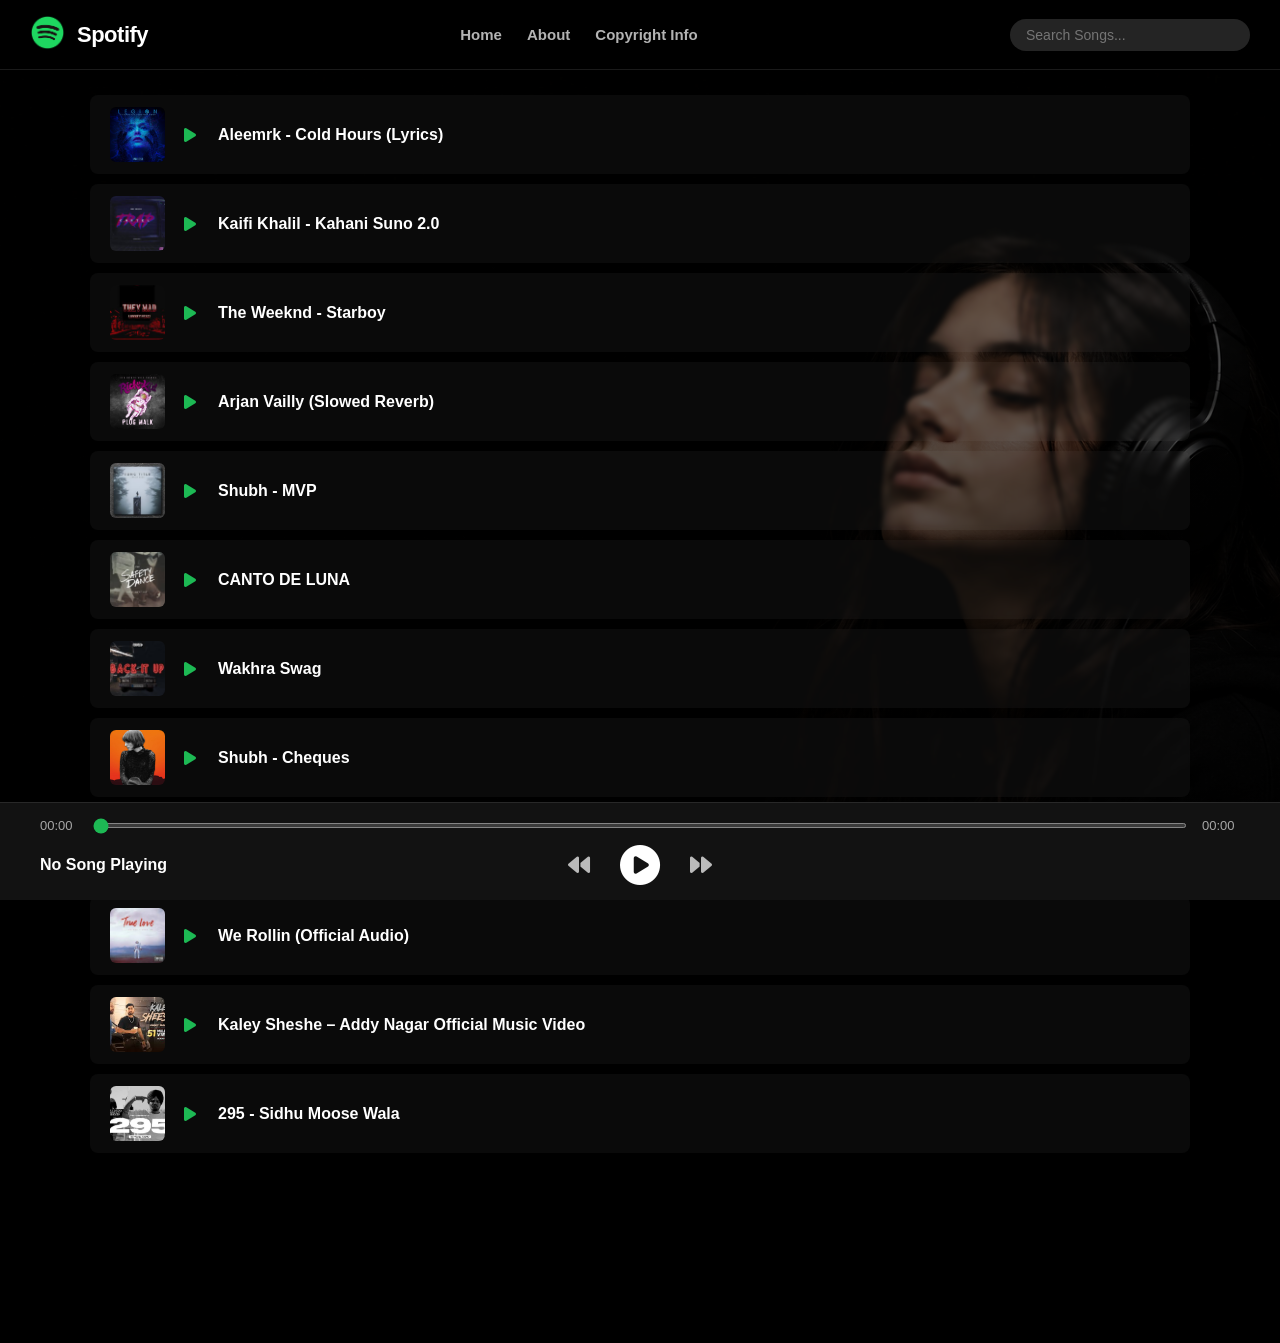
<file: index.html>
<!DOCTYPE html>
<html lang="en">
  <head>
    <meta charset="UTF-8" />
    <meta name="viewport" content="width=device-width, initial-scale=1.0" />
    <title>Spotify - Music for everyone</title>
    <link rel="icon" type="image/png" href="logo.png" />
    <link rel="stylesheet" href="style.css" />
    <link
      rel="stylesheet"
      href="https://cdnjs.cloudflare.com/ajax/libs/font-awesome/6.5.0/css/all.min.css"
    />
  </head>

  <body>
    <header>
      <nav class="navbar">
        <div class="brand-container">
          <div class="logo">
            <img src="logo.png" alt="Spotify Logo" />
          </div>
          <div class="brand-name">Spotify</div>
        </div>

        <ul class="nav-links">
          <li><a href="#">Home</a></li>
          <li><a href="#">About</a></li>
          <li><a href="copyright.html" target="_blank">Copyright Info</a></li>
        </ul>

        <div class="search-box">
          <input type="text" id="searchInput" placeholder="Search Songs..." />
        </div>
      </nav>
    </header>

    <main class="main-container">
      <div class="songs-list">
        
        <div class="songbanner" data-index="0">
          <img src="covers/1.jpg" alt="cover" />
          <div class="songtitle">
            <i class="fa-solid fa-play song-play" data-index="0"></i>
            <span>Aleemrk - Cold Hours (Lyrics)</span>
          </div>
        </div>

        <div class="songbanner" data-index="1">
          <img src="covers/2.jpg" alt="cover" />
          <div class="songtitle">
            <i class="fa-solid fa-play song-play" data-index="1"></i>
            <span>Kaifi Khalil - Kahani Suno 2.0</span>
          </div>
        </div>

        <div class="songbanner" data-index="2">
          <img src="covers/3.jpg" alt="cover" />
          <div class="songtitle">
            <i class="fa-solid fa-play song-play" data-index="2"></i>
            <span>The Weeknd - Starboy</span>
          </div>
        </div>

        <div class="songbanner" data-index="3">
          <img src="covers/4.jpg" alt="cover" />
          <div class="songtitle">
            <i class="fa-solid fa-play song-play" data-index="3"></i>
            <span>Arjan Vailly (Slowed Reverb)</span>
          </div>
        </div>

        <div class="songbanner" data-index="4">
          <img src="covers/5.jpg" alt="cover" />
          <div class="songtitle">
            <i class="fa-solid fa-play song-play" data-index="4"></i>
            <span>Shubh - MVP</span>
          </div>
        </div>

        <div class="songbanner" data-index="5">
          <img src="covers/6.jpg" alt="cover" />
          <div class="songtitle">
            <i class="fa-solid fa-play song-play" data-index="5"></i>
            <span>CANTO DE LUNA</span>
          </div>
        </div>

        <div class="songbanner" data-index="6">
          <img src="covers/7.jpg" alt="cover" />
          <div class="songtitle">
            <i class="fa-solid fa-play song-play" data-index="6"></i>
            <span>Wakhra Swag</span>
          </div>
        </div>

        <div class="songbanner" data-index="7">
          <img src="covers/8.jpg" alt="cover" />
          <div class="songtitle">
            <i class="fa-solid fa-play song-play" data-index="7"></i>
            <span>Shubh - Cheques</span>
          </div>
        </div>

        <div class="songbanner" data-index="8">
          <img src="covers/9.jpg" alt="cover" />
          <div class="songtitle">
            <i class="fa-solid fa-play song-play" data-index="8"></i>
            <span>Shubh - Still Rollin</span>
          </div>
        </div>

        <div class="songbanner" data-index="9">
          <img src="covers/10.jpg" alt="cover" />
          <div class="songtitle">
            <i class="fa-solid fa-play song-play" data-index="9"></i>
            <span>We Rollin (Official Audio)</span>
          </div>
        </div>

        <div class="songbanner" data-index="10">
          <img src="covers/11.jpg" alt="cover" />
          <div class="songtitle">
            <i class="fa-solid fa-play song-play" data-index="10"></i>
            <span>Kaley Sheshe – Addy Nagar Official Music Video</span>
          </div>
        </div>

        <div class="songbanner" data-index="11">
          <img src="covers/12.jpg" alt="cover" />
          <div class="songtitle">
            <i class="fa-solid fa-play song-play" data-index="11"></i>
            <span>295 - Sidhu Moose Wala</span>
          </div>
        </div>

      </div>
    </main>

    <footer class="player-footer">
      <div class="player-container">
        
        <div class="progress-block">
          <span class="current-time">00:00</span>
          <input type="range" id="my-progress-bar" min="0" max="100" value="0" />
          <span class="song-duration">00:00</span>
        </div>

        <div class="bottom-controls-grid">
          
          <div class="song-meta-left">
            <span class="footer-song-name">No Song Playing</span>
          </div>

          <div class="playback-controls">
            <i class="fa-solid fa-backward" id="prevBtn"></i>
            <i class="fa-solid fa-circle-play masterPlay"></i>
            <i class="fa-solid fa-forward" id="nextBtn"></i>
          </div>

          <div class="song-visualizer-right">
            <div class="footer-gif">
              <img src="playing.gif" alt="playing visualizer" />
            </div>
          </div>

        </div>

      </div>
    </footer>

    <script src="script.js"></script>
  </body>
</html>
</file>
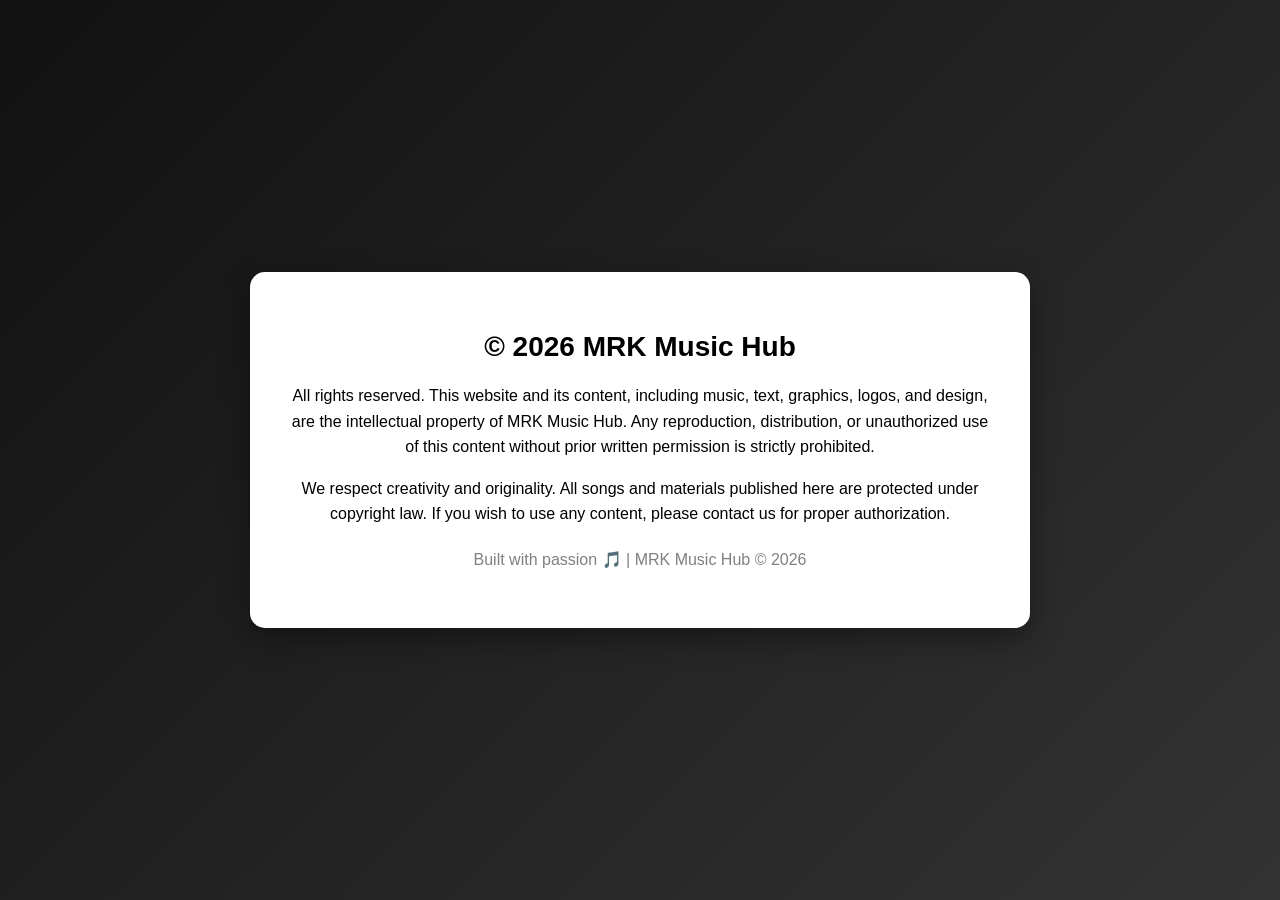
<file: copyright.html>
<!DOCTYPE html>
<html lang="en">
<head>
<meta charset="UTF-8">
<meta name="viewport" content="width=device-width, initial-scale=1.0">
<title>Copyright</title>

</head>
<style>
    body{
    margin: 0;
    padding: 0;
    font-family: Arial, sans-serif;
    background: linear-gradient(135deg, #111, #333);
    height: 100vh;
    display: flex;
    justify-content: center;
    align-items: center;
}

.container{
    width: 100%;
    padding: 20px;
    display: flex;
    justify-content: center;
}

.box{
    background: white;
    color: black;
    padding: 40px;
    max-width: 700px;
    border-radius: 15px;
    box-shadow: 0 10px 30px rgba(0,0,0,0.4);
    text-align: center;
}

.box h1{
    font-size: 28px;
    margin-bottom: 20px;
}

.box p{
    font-size: 16px;
    line-height: 1.6;
    margin-bottom: 15px;
}

.small{
    font-size: 12px;
    color: gray;
    margin-top: 20px;
}
</style>
<body>

<div class="container">
    <div class="box">
        <h1>© 2026 MRK Music Hub</h1>

        <p>
            All rights reserved. This website and its content, including music, text, graphics, 
            logos, and design, are the intellectual property of MRK Music Hub. Any reproduction, 
            distribution, or unauthorized use of this content without prior written permission 
            is strictly prohibited.
        </p>

        <p>
            We respect creativity and originality. All songs and materials published here are 
            protected under copyright law. If you wish to use any content, please contact us 
            for proper authorization.
        </p>

        <p class="small">
            Built with passion 🎵 | MRK Music Hub © 2026
        </p>
    </div>
</div>

</body>
</html>
</file>
<file: style.css>
/* GENERAL RESET & FONTS */
* {
  margin: 0;
  padding: 0;
  box-sizing: border-box;
  font-family: 'Segoe UI', Roboto, Helvetica, Arial, sans-serif;
}

body {
  color: white;
  min-height: 100vh;
  background: #000;
  overflow-x: hidden;
}

/* HEADER & NAVBAR */
header {
  border-bottom: 1px solid rgba(255, 255, 255, 0.1);
  position: sticky;
  top: 0;
  z-index: 100;
}

.navbar {
  display: flex;
  align-items: center;
  justify-content: space-between;
  background: #000;
  padding: 15px 30px;
  gap: 20px;
}

.brand-container {
  display: flex;
  align-items: center;
  gap: 12px;
}

.brand-name {
  font-size: 22px;
  font-weight: 700;
  letter-spacing: -0.5px;
}

.logo img {
  width: 35px;
  height: 35px;
  object-fit: contain;
}

.nav-links {
  display: flex;
  gap: 25px;
  list-style: none;
}

.nav-links a {
  color: #b3b3b3;
  text-decoration: none;
  font-weight: 600;
  font-size: 15px;
  transition: color 0.2s;
}

.nav-links a:hover {
  color: #fff;
}

.search-box input {
  padding: 8px 16px;
  border: none;
  border-radius: 20px;
  outline: none;
  width: 240px;
  background: #242424;
  color: white;
  font-size: 14px;
  transition: all 0.3s;
}

.search-box input:focus {
  background: #2a2a2a;
  box-shadow: 0 0 0 1px rgba(255, 255, 255, 0.5);
}

/* MAIN CONTAINER (Subtle Background Visibility) */
.main-container {
  min-height: calc(100vh - 200px);
  background-image: linear-gradient(to bottom, rgba(0, 0, 0, 0.4) 0%, rgba(0, 0, 0, 0.85) 100%), url("img-bg-2.png");
  background-size: cover;
  background-position: center;
  background-repeat: no-repeat;
  background-attachment: fixed;
  padding: 25px 30px 180px 30px;
}

.songs-list {
  max-width: 1100px;
  margin: 0 auto;
}

/* PLAYLIST ROWS */
.songbanner {
  display: flex;
  align-items: center;
  gap: 15px;
  padding: 12px 20px;
  margin-bottom: 10px;
  border-radius: 8px;
  cursor: pointer;
  background: rgba(255, 255, 255, 0.04);
  backdrop-filter: blur(2px);
  transition: background 0.2s, transform 0.2s;
}

.songbanner:hover {
  background: rgba(255, 255, 255, 0.12);
}

.songbanner img {
  width: 55px;
  height: 55px;
  border-radius: 6px;
  object-fit: cover;
}

.songtitle {
  display: flex;
  align-items: center;
  gap: 18px;
  flex: 1;
  font-size: 16px;
  font-weight: 600;
  overflow: hidden;
}

.songtitle span {
  white-space: nowrap;
  overflow: hidden;
  text-overflow: ellipsis;
}

.song-play {
  font-size: 16px;
  color: #1db954;
  cursor: pointer;
  transition: transform 0.2s;
  min-width: 20px;
  text-align: center;
}

.song-play:hover {
  transform: scale(1.25);
}

/* FIXED PLAYER FOOTER */
.player-footer {
  background: #121212;
  position: fixed;
  bottom: 0;
  left: 0;
  width: 100%;
  padding: 15px 40px;
  border-top: 1px solid #282828;
  z-index: 999;
}

.player-container {
  max-width: 1300px;
  margin: 0 auto;
  display: flex;
  flex-direction: column;
  gap: 12px;
}

/* Progress Seekbar Row */
.progress-block {
  display: flex;
  align-items: center;
  gap: 15px;
  width: 100%;
}

#my-progress-bar {
  flex: 1;
  height: 5px;
  cursor: pointer;
  accent-color: #1db954;
  background: #404040;
  border-radius: 4px;
}

.current-time, .song-duration {
  font-size: 13px;
  color: #a7a7a7;
  min-width: 38px;
  font-weight: 500;
}

/* Layout Controller Grid (Left, Center, Right Grid alignment) */
.bottom-controls-grid {
  display: grid;
  grid-template-columns: 1fr 1fr 1fr;
  align-items: center;
  width: 100%;
}

/* LEFT SIDE: Song Name (Before Previous Button) */
.song-meta-left {
  display: flex;
  align-items: center;
  justify-content: flex-start;
  overflow: hidden;
}

.footer-song-name {
  font-size: 16px; /* Enhanced clear size */
  font-weight: 600;
  color: #fff;
  white-space: nowrap;
  overflow: hidden;
  text-overflow: ellipsis;
  max-width: 280px; 
}

/* CENTER: Playback Controls */
.playback-controls {
  display: flex;
  align-items: center;
  justify-content: center;
  gap: 30px;
}

.playback-controls i {
  color: #bababa;
  cursor: pointer;
  transition: color 0.2s, transform 0.2s;
}

.playback-controls i:hover {
  color: #fff;
}

.fa-backward, .fa-forward {
  font-size: 22px;
}

.masterPlay {
  font-size: 40px;
  color: #fff !important;
}

.masterPlay:hover {
  transform: scale(1.08);
}

/* RIGHT SIDE: Playing GIF (After Next Button) */
.song-visualizer-right {
  display: flex;
  align-items: center;
  justify-content: flex-end;
}

.footer-gif {
  opacity: 0;
  transition: opacity 0.3s;
  display: flex;
  align-items: center;
  flex-shrink: 0;
}

.footer-gif img {
  width: 45px; /* Better visible size for GIF */
  height: 28px;
  object-fit: contain;
}


/* --- RESPONSIVE MEDIA QUERIES --- */

/* TABLET SCREENS (Max 1024px) */
@media (max-width: 1024px) {
  .main-container {
    background-image: linear-gradient(to bottom, rgba(0, 0, 0, 0.4) 0%, rgba(0, 0, 0, 0.85) 100%), url("tab.jpeg");
    padding: 20px 20px 160px 20px;
  }
  
  .footer-song-name {
    max-width: 200px;
    font-size: 14px;
  }
}

/* MOBILE SCREENS (Max 768px) */
@media (max-width: 768px) {
  .navbar {
    padding: 12px 15px;
    flex-wrap: wrap;
    gap: 10px;
  }

  .nav-links {
    order: 3;
    width: 100%;
    justify-content: center;
    gap: 20px;
    font-size: 14px;
    border-top: 1px solid rgba(255,255,255,0.08);
    padding-top: 10px;
    margin-top: 4px;
  }

  .search-box {
    order: 2;
  }

  .search-box input {
    width: 150px;
    padding: 6px 12px;
    font-size: 13px;
  }

  .brand-name {
    font-size: 19px;
  }

  .main-container {
    background-image: linear-gradient(to bottom, rgba(0, 0, 0, 0.5) 0%, rgba(0, 0, 0, 0.9) 100%), url("mobile.jpeg");
    padding: 15px 15px 190px 15px;
  }

  .songbanner {
    padding: 10px 12px;
  }

  .songbanner img {
    width: 45px;
    height: 45px;
  }

  .songtitle {
    font-size: 14px;
  }

  /* Compact layout for mobile viewports */
  .player-footer {
    padding: 15px 20px;
  }

  .bottom-controls-grid {
    display: flex;
    flex-direction: column;
    gap: 12px;
    align-items: center;
  }

  .playback-controls {
    width: 100%;
    gap: 35px;
    order: 1; /* Controls stay on top layout */
  }

  .masterPlay {
    font-size: 36px;
  }

  .song-meta-left {
    width: 100%;
    justify-content: center;
    order: 2; /* Info goes underneath center buttons on tiny viewports */
  }

  .footer-song-name {
    text-align: center;
    max-width: 90%;
    font-size: 14px;
  }

  .song-visualizer-right {
    width: 100%;
    justify-content: center;
    order: 3;
  }
  
  .footer-gif img {
    width: 40px;
    height: 25px;
  }
}
</file>
